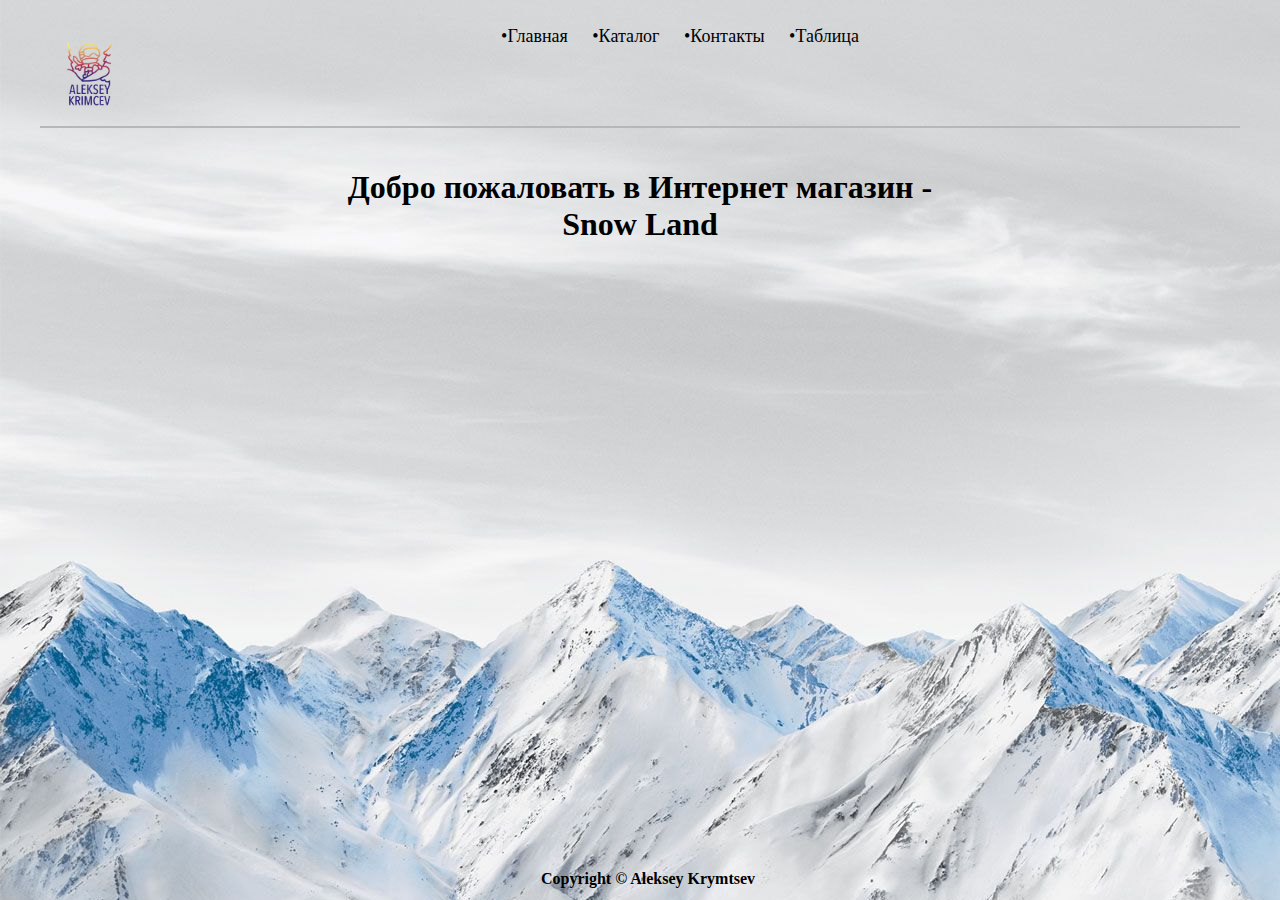
<file: index.html>
<!DOCTYPE html>
<html>
<head>
    <meta charset="UTF-8">
    <title>Главная</title>
    <link rel="stylesheet" href="style.css">
    <style>
        body{
            background: url(img/gory3.jpg);
        }
    </style>
</head>
<body>
   
     <div class="header">
       <img src="img/Logo%20Aleksey%20Krimcev%20.png" alt="Logo">
        <a href="index.html">&bull;Главная</a>
        <a href="catalog.html">&bull;Каталог</a>
        <a href="contacts.html">&bull;Контакты</a> 
        <a href="table.html">&bull;Таблица</a>
    </div> 
    
    <div class="center"> 
       <h1>Добро пожаловать в Интернет магазин -<br>Snow Land</h1>
    </div>

   
    <div class="footer1">
       <b>Copyright &copy; Aleksey Krymtsev</b>
    </div>
    
</body>
</html>
</file>
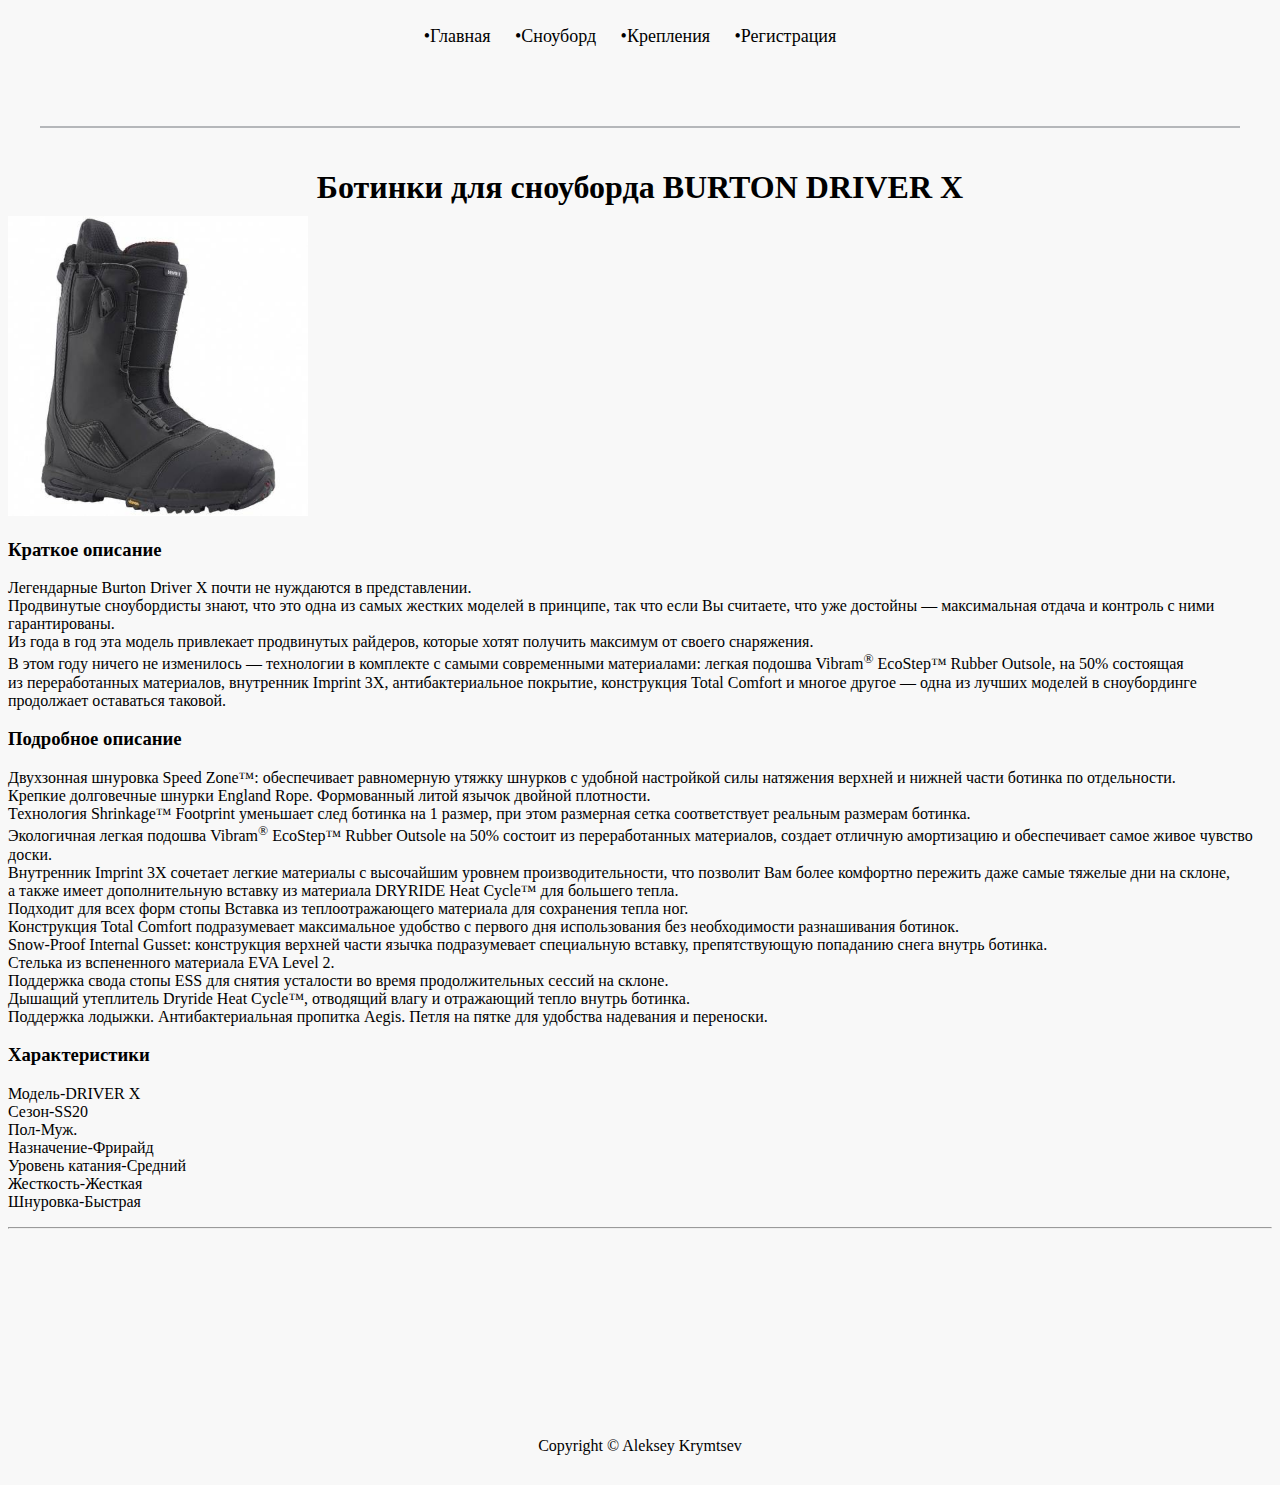
<file: boots.html>
<!DOCTYPE html>
<html>

<head>
    <meta charset="UTF-8">
    <title>Ботинки</title>
    <link rel="stylesheet" href="style.css"> </head>

        <body class="page">
    <div class="header">
         <a style="color: black" href="index.html">&bull;Главная</a>
         <a style="color: black" href="bords.html">&bull;Сноуборд</a>
         <a style="color: black" href="bracings.html">&bull;Крепления</a>
         <a style="color: black" href="regist.html">&bull;Регистрация</a>
     </div>
    
         <div class="center">
            <h1>Ботинки для сноуборда BURTON DRIVER X</h1> 
    </div>
        
    <div class="photo">
         <img src="img/burton%20x.jpg" height="300" width="300" alt="burton x">
    </div>
    
            <h3>Краткое описание</h3>
    
    <p>Легендарные Burton Driver X&nbsp;почти не&nbsp;нуждаются в&nbsp;представлении.
        <br> Продвинутые сноубордисты знают, что это одна из&nbsp;самых жестких моделей в&nbsp;принципе, так что если&nbsp;Вы считаете, что уже достойны&nbsp;&mdash; максимальная отдача и&nbsp;контроль с&nbsp;ними гарантированы.
        <br> Из&nbsp;года в&nbsp;год эта модель привлекает продвинутых райдеров, которые хотят получить максимум от&nbsp;своего снаряжения.
        <br> В&nbsp;этом году ничего не&nbsp;изменилось&nbsp;&mdash; технологии в&nbsp;комплекте с&nbsp;самыми современными материалами: легкая подошва Vibram<sup class="reg">&reg;</sup> EcoStep&trade; Rubber Outsole, на&nbsp;50% состоящая из&nbsp;переработанных материалов, внутренник Imprint&nbsp;3X, антибактериальное покрытие, конструкция Total Comfort и&nbsp;многое другое&nbsp;&mdash; одна из&nbsp;лучших моделей в&nbsp;сноубординге продолжает оставаться таковой.</p>
    <h3>Подробное описание</h3>
    <p>Двухзонная шнуровка Speed Zone&trade;: обеспечивает равномерную утяжку шнурков с&nbsp;удобной настройкой силы натяжения верхней и&nbsp;нижней части ботинка по&nbsp;отдельности.
        <br> Крепкие долговечные шнурки England Rope. Формованный литой язычок двойной плотности.
        <br> Технология Shrinkage&trade; Footprint уменьшает след ботинка на&nbsp;1&nbsp;размер, при этом размерная сетка соответствует реальным размерам ботинка.
        <br> Экологичная легкая подошва Vibram<sup class="reg">&reg;</sup> EcoStep&trade; Rubber Outsole на&nbsp;50% состоит из&nbsp;переработанных материалов, создает отличную амортизацию и&nbsp;обеспечивает самое живое чувство доски.
        <br> Внутренник Imprint 3X&nbsp;сочетает легкие материалы с&nbsp;высочайшим уровнем производительности, что позволит Вам более комфортно пережить даже самые тяжелые дни на&nbsp;склоне, а&nbsp;также имеет дополнительную вставку из&nbsp;материала DRYRIDE Heat Cycle&trade; для большего тепла.
        <br> Подходит для всех форм стопы Вставка из&nbsp;теплоотражающего материала для сохранения тепла ног.
        <br> Конструкция Total Comfort подразумевает максимальное удобство с&nbsp;первого дня использования без необходимости разнашивания ботинок.
        <br> Snow-Proof Internal Gusset: конструкция верхней части язычка подразумевает специальную вставку, препятствующую попаданию снега внутрь ботинка.
        <br> Стелька из&nbsp;вспененного материала EVA Level&nbsp;2.
        <br> Поддержка свода стопы ESS для снятия усталости во&nbsp;время продолжительных сессий на&nbsp;склоне.
        <br> Дышащий утеплитель Dryride Heat Cycle&trade;, отводящий влагу и&nbsp;отражающий тепло внутрь ботинка.
        <br> Поддержка лодыжки. Антибактериальная пропитка Aegis. Петля на пятке для удобства надевания и переноски.</p>
    <h3>Характеристики</h3>
    <p>Модель-DRIVER X
        <br>Сезон-SS20
        <br>Пол-Муж.
        <br>Назначение-Фрирайд
        <br>Уровень катания-Средний
        <br>Жесткость-Жесткая
        <br>Шнуровка-Быстрая </p>
    <hr>
    <div class="footer"> Copyright &copy; Aleksey Krymtsev </div>
</body>

</html>
</file>
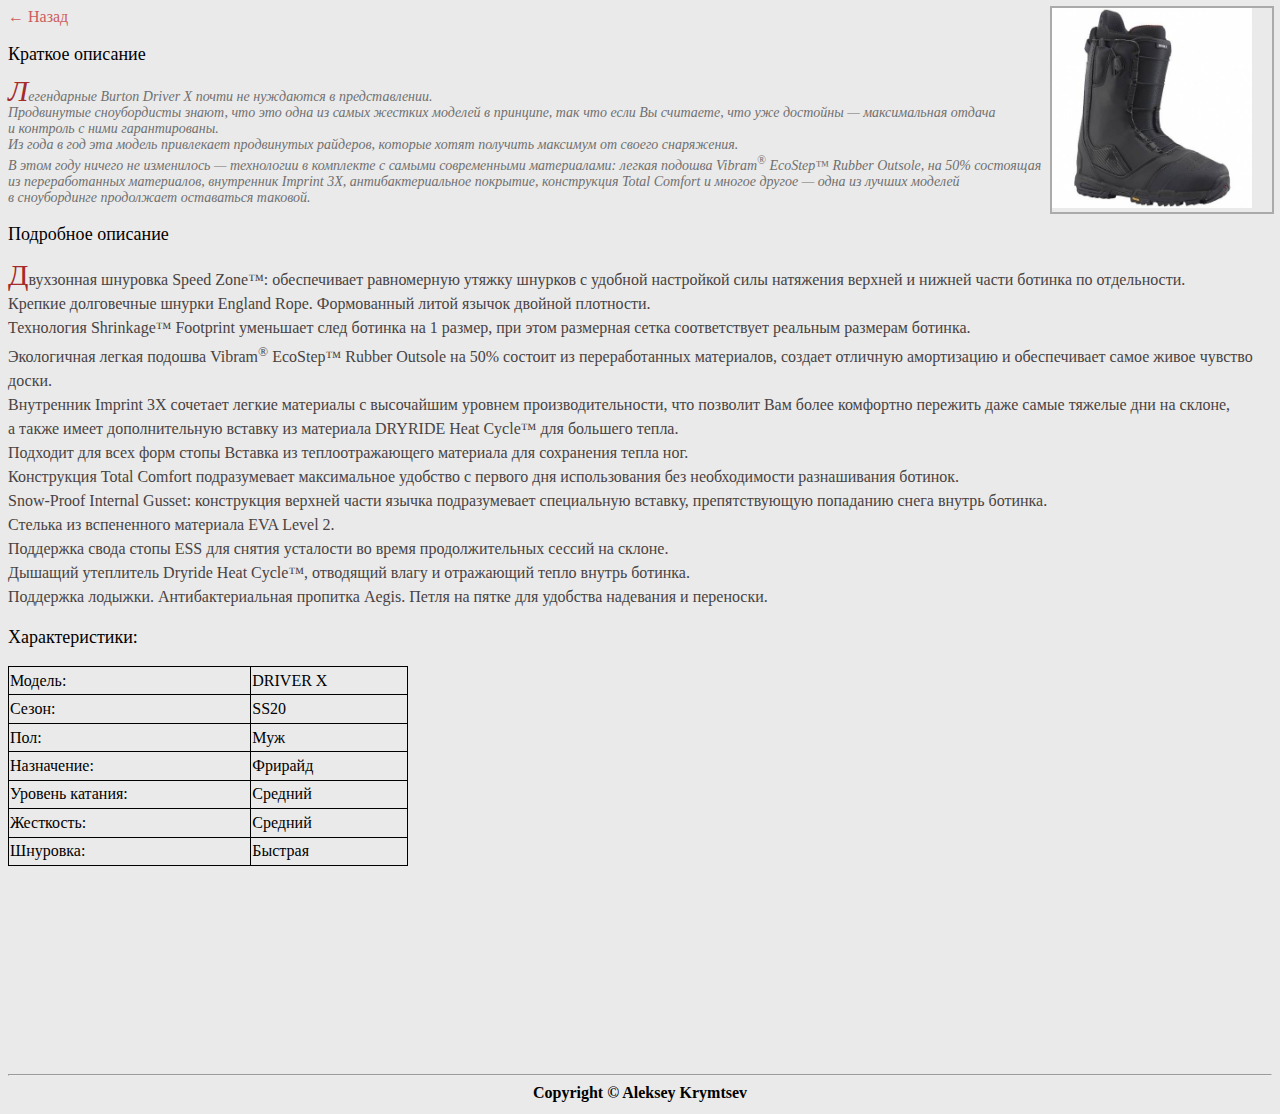
<file: bootsText.html>
<!DOCTYPE html>
<html>

<head>
    <meta charset="UTF-8">
    <title>Ботинки</title>
    <link rel="stylesheet" href="style.css"> </head>

        <body class="pageText">
        
    <div class="headerText">
         <a href="catalog.html">&larr;  Назад</a>
         
     <div class="product">
    <a href="img/burton%20x.jpg" target="_blank"><img src="img/burton%20x.jpg" title="Ботинки BurtonX" width="200" height="200" alt="capita"></a>
        </div>  
            <h3>Краткое описание</h3>
    
    <p class="short">Легендарные Burton Driver X&nbsp;почти не&nbsp;нуждаются в&nbsp;представлении.
        <br> Продвинутые сноубордисты знают, что это одна из&nbsp;самых жестких моделей в&nbsp;принципе, так что если&nbsp;Вы считаете, что уже достойны&nbsp;&mdash; максимальная отдача и&nbsp;контроль с&nbsp;ними гарантированы.
        <br> Из&nbsp;года в&nbsp;год эта модель привлекает продвинутых райдеров, которые хотят получить максимум от&nbsp;своего снаряжения.
        <br> В&nbsp;этом году ничего не&nbsp;изменилось&nbsp;&mdash; технологии в&nbsp;комплекте с&nbsp;самыми современными материалами: легкая подошва Vibram<sup class="reg">&reg;</sup> EcoStep&trade; Rubber Outsole, на&nbsp;50% состоящая из&nbsp;переработанных материалов, внутренник Imprint&nbsp;3X, антибактериальное покрытие, конструкция Total Comfort и&nbsp;многое другое&nbsp;&mdash; одна из&nbsp;лучших моделей в&nbsp;сноубординге продолжает оставаться таковой.</p>
        
        <h3>Подробное описание</h3>
    <p class="detailed">Двухзонная шнуровка Speed Zone&trade;: обеспечивает равномерную утяжку шнурков с&nbsp;удобной настройкой силы натяжения верхней и&nbsp;нижней части ботинка по&nbsp;отдельности.
        <br> Крепкие долговечные шнурки England Rope. Формованный литой язычок двойной плотности.
        <br> Технология Shrinkage&trade; Footprint уменьшает след ботинка на&nbsp;1&nbsp;размер, при этом размерная сетка соответствует реальным размерам ботинка.
        <br> Экологичная легкая подошва Vibram<sup class="reg">&reg;</sup> EcoStep&trade; Rubber Outsole на&nbsp;50% состоит из&nbsp;переработанных материалов, создает отличную амортизацию и&nbsp;обеспечивает самое живое чувство доски.
        <br> Внутренник Imprint 3X&nbsp;сочетает легкие материалы с&nbsp;высочайшим уровнем производительности, что позволит Вам более комфортно пережить даже самые тяжелые дни на&nbsp;склоне, а&nbsp;также имеет дополнительную вставку из&nbsp;материала DRYRIDE Heat Cycle&trade; для большего тепла.
        <br> Подходит для всех форм стопы Вставка из&nbsp;теплоотражающего материала для сохранения тепла ног.
        <br> Конструкция Total Comfort подразумевает максимальное удобство с&nbsp;первого дня использования без необходимости разнашивания ботинок.
        <br> Snow-Proof Internal Gusset: конструкция верхней части язычка подразумевает специальную вставку, препятствующую попаданию снега внутрь ботинка.
        <br> Стелька из&nbsp;вспененного материала EVA Level&nbsp;2.
        <br> Поддержка свода стопы ESS для снятия усталости во&nbsp;время продолжительных сессий на&nbsp;склоне.
        <br> Дышащий утеплитель Dryride Heat Cycle&trade;, отводящий влагу и&nbsp;отражающий тепло внутрь ботинка.
        <br> Поддержка лодыжки. Антибактериальная пропитка Aegis. Петля на пятке для удобства надевания и переноски.</p>
        
    <h3>Характеристики:</h3>
    
      <table class="characteristic"> 
       <tr>
           <td>Модель:</td>
           <td>DRIVER X</td>  
       </tr>  
       
        <tr>
           <td>Сезон:</td>
           <td>SS20</td>   
        </tr>
          <tr>
           <td>Пол:</td>
           <td>Муж</td>   
          </tr>
          <tr>
           <td>Назначение:</td>
           <td>Фрирайд</td>   
          </tr>
          <tr>
           <td>Уровень катания:</td>
           <td>Средний</td>   
          </tr>
          <tr>
           <td>Жесткость:</td>
           <td>Средний</td>   
          </tr>
          <tr>
           <td>Шнуровка:</td>
           <td>Быстрая</td>   
          </tr>
   </table>
    
    <div class="footer">
      <hr> <b>Copyright &copy; Aleksey Krymtsev</b>
    </div>
 </div>   
</body>

</html>
</file>
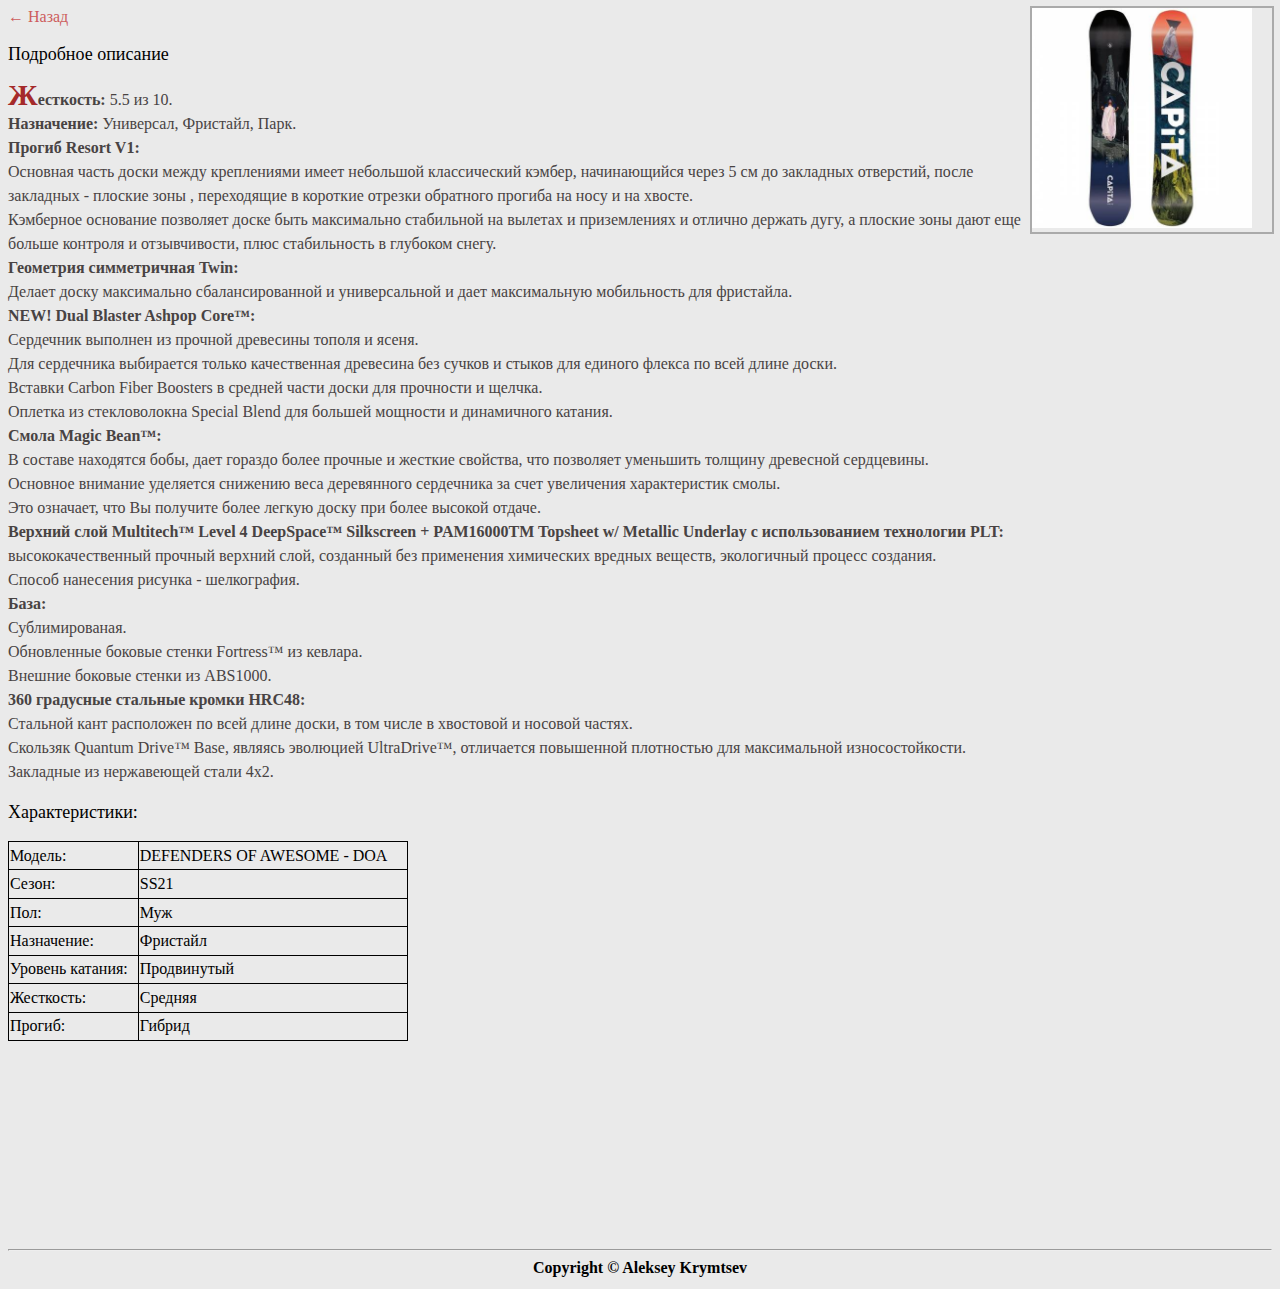
<file: bordsText.html>
<!DOCTYPE html>
<html>
<head>
    <meta charset="UTF-8">
    <title>Document</title>
    <link rel="stylesheet" href="style.css">
</head>
<body class="pageText">
   
   <div class="headerText">
        <a href="catalog.html">&larr;  Назад</a>
        
    <div class="product">
    <a href="img/capita.jpg" target="_blank"><img src="img/capita.jpg" width="220" height="220" alt="capita" title="Сноуборд Capita" ></a>
    </div>
    
    <h3>Подробное описание</h3>
    
<p class="detailed"><b>Жесткость:</b> 5.5 из 10.<br>
<b>Назначение:</b> Универсал, Фристайл, Парк.<br>
<b>Прогиб Resort V1:</b><br> Основная часть доски между креплениями имеет небольшой классический кэмбер, начинающийся через 5 см до закладных отверстий, после закладных - плоские зоны , переходящие в короткие отрезки обратного прогиба на носу и на хвосте.<br> Кэмберное основание позволяет доске быть максимально стабильной на вылетах и приземлениях и отлично держать дугу, а плоские зоны дают еще больше контроля и отзывчивости, плюс стабильность в глубоком снегу.<br>
<b>Геометрия симметричная Twin:</b><br> Делает доску максимально сбалансированной и универсальной и дает максимальную мобильность для фристайла.<br>
<b>NEW! Dual Blaster Ashpop Core™:</b><br> Сердечник выполнен из прочной древесины тополя и ясеня.<br> Для сердечника выбирается только качественная древесина без сучков и стыков для единого флекса по всей длине доски.<br>
Вставки Carbon Fiber Boosters в средней части доски для прочности и щелчка.<br>
Оплетка из стекловолокна Special Blend для большей мощности и динамичного катания.<br>
    <b>Смола Magic Bean™:</b><br> В составе находятся бобы, дает гораздо более прочные и жесткие свойства, что позволяет уменьшить толщину древесной сердцевины.<br> Основное внимание уделяется снижению веса деревянного сердечника за счет увеличения характеристик смолы.<br> Это означает, что Вы получите более легкую доску при более высокой отдаче.<br>
<b>Верхний слой Multitech™ Level 4 DeepSpace™ Silkscreen + PAM16000TM Topsheet w/ Metallic Underlay с использованием технологии PLT:</b><br> высококачественный прочный верхний слой, созданный без применения химических вредных веществ, экологичный процесс создания.<br> Способ нанесения рисунка - шелкография.<br>
<b>База:</b><br> Сублимированая.<br>
Обновленные боковые стенки Fortress™ из кевлара.<br>
Внешние боковые стенки из ABS1000.<br>
<b>360 градусные стальные кромки HRC48:</b><br> Стальной кант расположен по всей длине доски, в том числе в хвостовой и носовой частях.<br>
Скользяк Quantum Drive™ Base, являясь эволюцией UltraDrive™, отличается повышенной плотностью для максимальной износостойкости.<br>
Закладные из нержавеющей стали 4х2.</p>
   
   <h3>Характеристики:</h3>
   
   
   <table class="characteristic"> 
       <tr>
           <td>Модель:</td>
           <td>DEFENDERS OF AWESOME - DOA</td>  
       </tr>  
       
        <tr>
           <td>Сезон:</td>
           <td>SS21</td>   
        </tr>
          <tr>
           <td>Пол:</td>
           <td>Муж</td>   
          </tr>
          <tr>
           <td>Назначение:</td>
           <td>Фристайл</td>   
          </tr>
          <tr>
           <td>Уровень катания:</td>
           <td>Продвинутый</td>   
          </tr>
          <tr>
           <td>Жесткость:</td>
           <td>Средняя</td>   
          </tr>
          <tr>
           <td>Прогиб:</td>
           <td>Гибрид</td>   
          </tr>
   </table>
   
   <div class="footer">
      <hr> <b>Copyright &copy; Aleksey Krymtsev</b>
    </div>
  </div>  
</body>
</html>
</file>
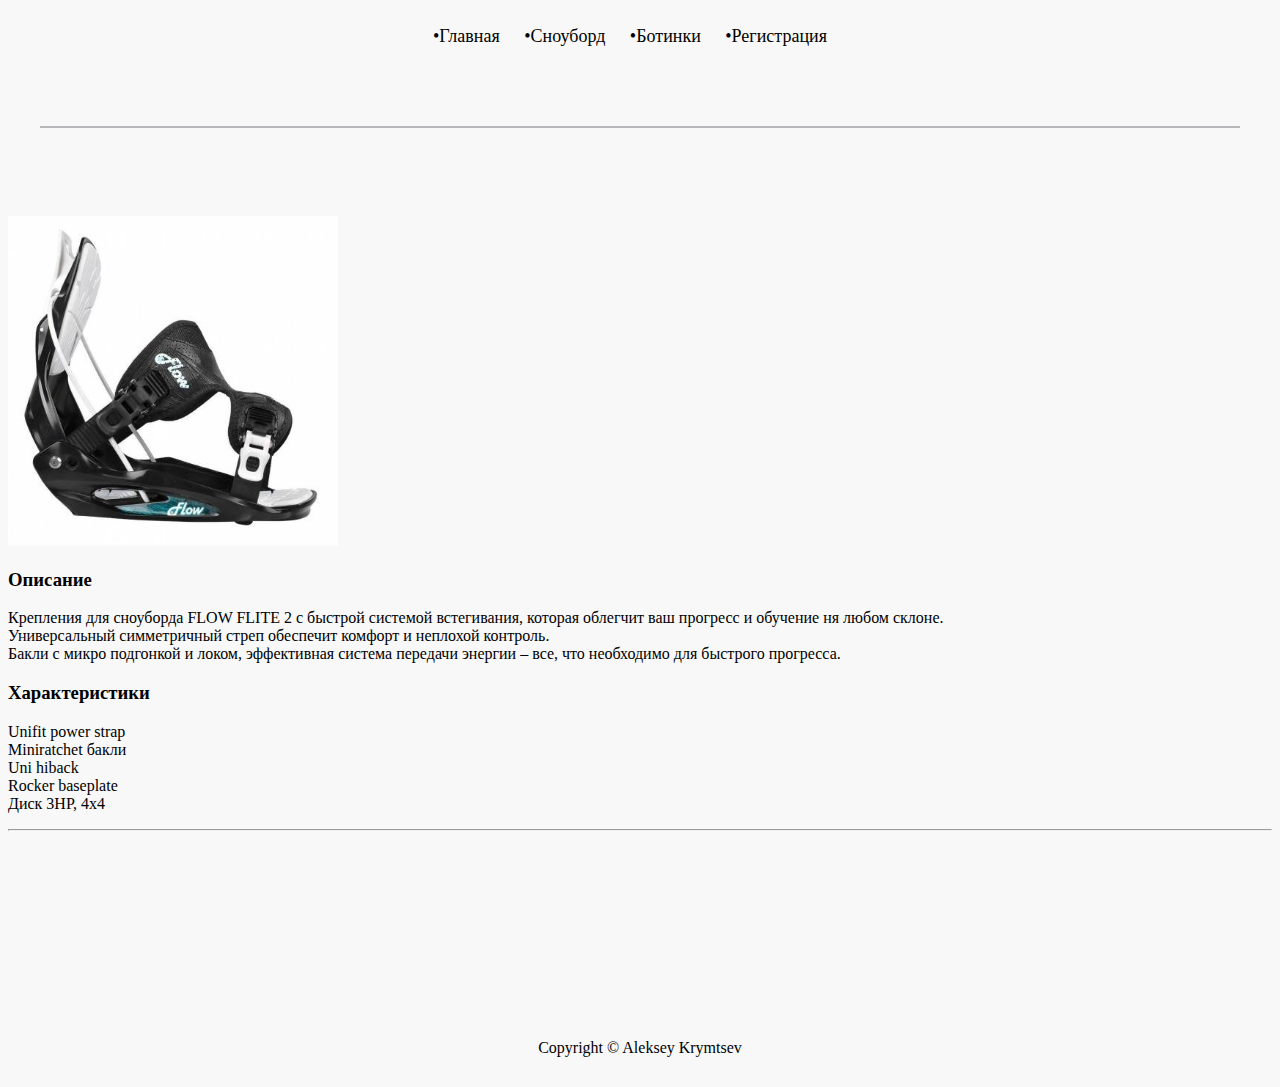
<file: bracings.html>
<!DOCTYPE html>
<html>
<head>
    <meta charset="UTF-8">
    <title>Крепления</title>
    <link rel="stylesheet" href="style.css">
</head>
<body class="page">
      
     <div class="header">
        <a style="color: black" href="index.html">&bull;Главная</a>
        <a style="color: black" href="bords.html">&bull;Сноуборд</a>
        <a style="color: black" href="boots.html">&bull;Ботинки</a>
        <a style="color: black" href="regist.html">&bull;Регистрация</a>
     </div>  
          <div class="center">
            <h1></h1>
      </div>   
          
   <div class="photo">
    <img src="img/flow%20bracing.jpg" width="330" hidden"330" alt="flow bracing">
    </div>
    <h3>Описание</h3>
    <p>Крепления для сноуборда FLOW FLITE 2 с быстрой системой встегивания, которая облегчит ваш прогресс и обучение ня любом склоне.<br> Универсальный симметричный стреп обеспечит комфорт и неплохой контроль.<br> Бакли с микро подгонкой и локом, эффективная система передачи энергии – все, что необходимо для быстрого прогресса.<br></p>
    
    <h3>Характеристики</h3>
    
    <p>Unifit power strap<br>Miniratchet бакли<br>Uni hiback<br>Rocker baseplate<br>Диск 3HP, 4х4<br>
    </p>
    <hr>
<div class="footer">
       Copyright &copy; Aleksey Krymtsev 
    </div>    
    
</body>
</html>
</file>
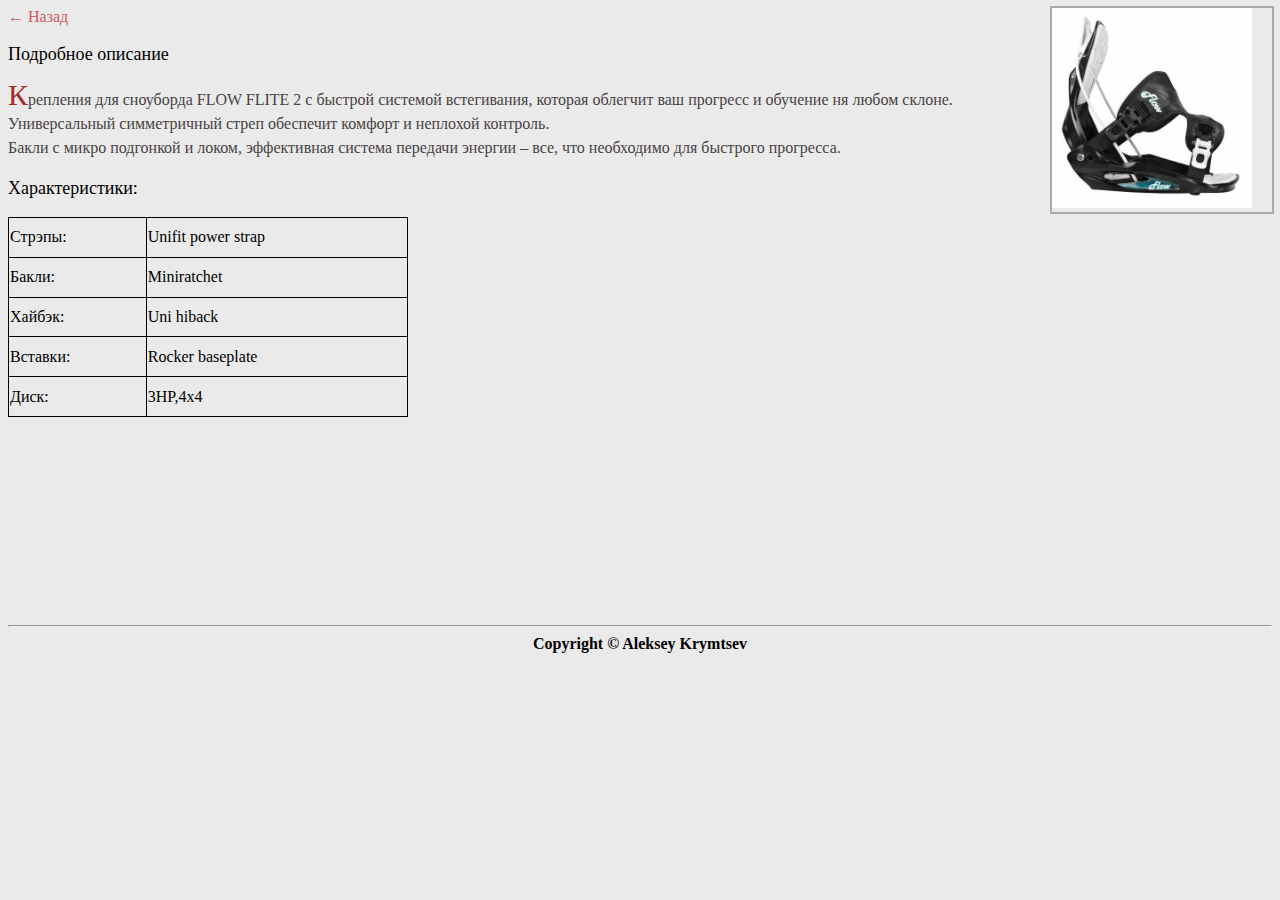
<file: bracingsText.html>
<!DOCTYPE html>
<html>
<head>
    <meta charset="UTF-8">
    <title>Крепления</title>
    <link rel="stylesheet" href="style.css">
</head>
<body class="pageText">
      
     <div class="headerText">
  <a href="catalog.html">&larr;  Назад</a>
     
     <div class="product">
    <a href="img/flow%20bracing.jpg" target="_blank"><img src="img/flow%20bracing.jpg" width="200" height="200" alt="flow bracing" title="Крепления Flow"></a>
      </div>
          
        <h3>Подробное описание</h3>
    <p class="detailed">Крепления для сноуборда FLOW FLITE 2 с быстрой системой встегивания, которая облегчит ваш прогресс и обучение ня любом склоне.<br> Универсальный симметричный стреп обеспечит комфорт и неплохой контроль.<br> Бакли с микро подгонкой и локом, эффективная система передачи энергии – все, что необходимо для быстрого прогресса.<br></p>
    
    <h3>Характеристики:</h3>
     
     <table class="characteristic"> 
       <tr>
           <td>Стрэпы:</td>
           <td>Unifit power strap</td>  
       </tr>  
       
        <tr>
           <td>Бакли:</td>
           <td>Miniratchet</td>   
        </tr>
          <tr>
           <td>Хайбэк:</td>
           <td>Uni hiback</td>   
          </tr>
          <tr>
           <td>Вставки:</td>
           <td>Rocker baseplate</td>   
          </tr>
          <tr>
           <td>Диск:</td>
           <td>3HP,4х4</td>   
          </tr>
   </table>
     
         <div class="footer">
          <hr><b>Copyright &copy; Aleksey Krymtsev</b>
        </div>
   </div> 
</body>
</html>
</file>
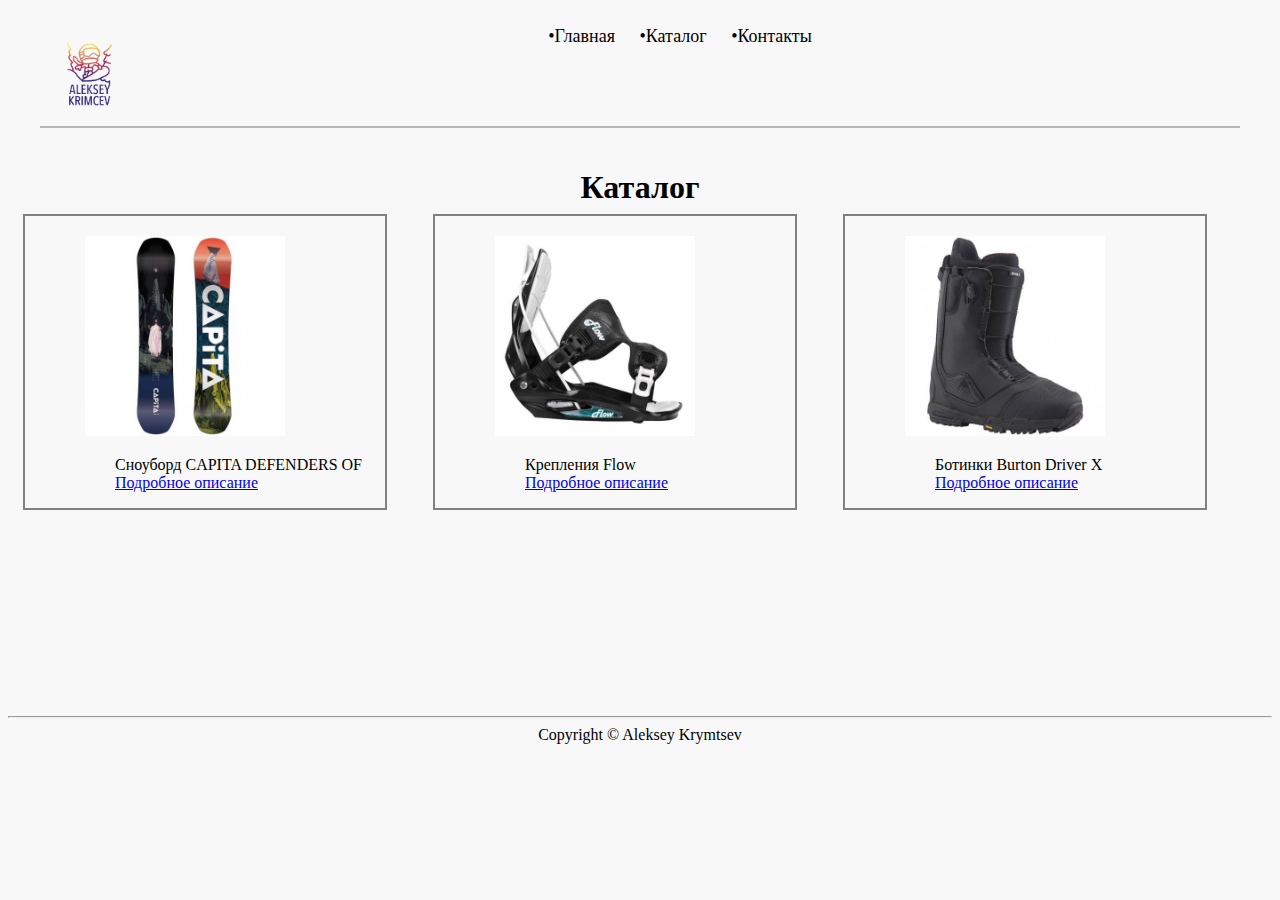
<file: catalog.html>
<!DOCTYPE html>
<html>
<head>
    <meta charset="UTF-8">
    <title>Каталог</title>
    <link rel="stylesheet" href="style.css">
</head>
    <body class="page">
 
   <div class="header">
       <img src="img/Logo%20Aleksey%20Krimcev%20.png" alt="">
        <a href="index.html">&bull;Главная</a>
        <a href="catalog.html">&bull;Каталог</a>
        <a href="contacts.html">&bull;Контакты</a>
    </div>
    
    <div class="center">     
            <h1>Каталог</h1>
        </div>
  
    <div class="wrap">  
        <div class="goods">
           <a href="img/capita.jpg" target="_blank"><img src="img/capita.jpg" width="200" height="200" alt="capita" title="Сноуборд Capita" ></a>
            <p>Сноуборд CAPITA DEFENDERS OF<br>
            <a href="bordsText.html">Подробное описание</a></p>
        </div>

       <div class="goods"> 

        <a href="img/flow%20bracing.jpg" target="_blank"><img src="img/flow%20bracing.jpg" width="200" height="200" alt="flow bracing" title="Крепления Flow"></a>

            <p>Крепления Flow<br>


                <a href="bracingsText.html">Подробное описание</a></p>
        </div>
        <div class="goods">
            <a href="img/burton%20x.jpg" target="_blank"><img src="img/burton%20x.jpg" title="Ботинки BurtonX" width="200" height="200" alt="capita"></a> 
            <p>Ботинки Burton Driver X<br>
            
            <a href="bootsText.html">Подробное описание</a></p>
        </div>

    </div>

    
   <div class="footer"><hr>
       Copyright &copy; Aleksey Krymtsev
    </div>
    </body>
</html>
</file>
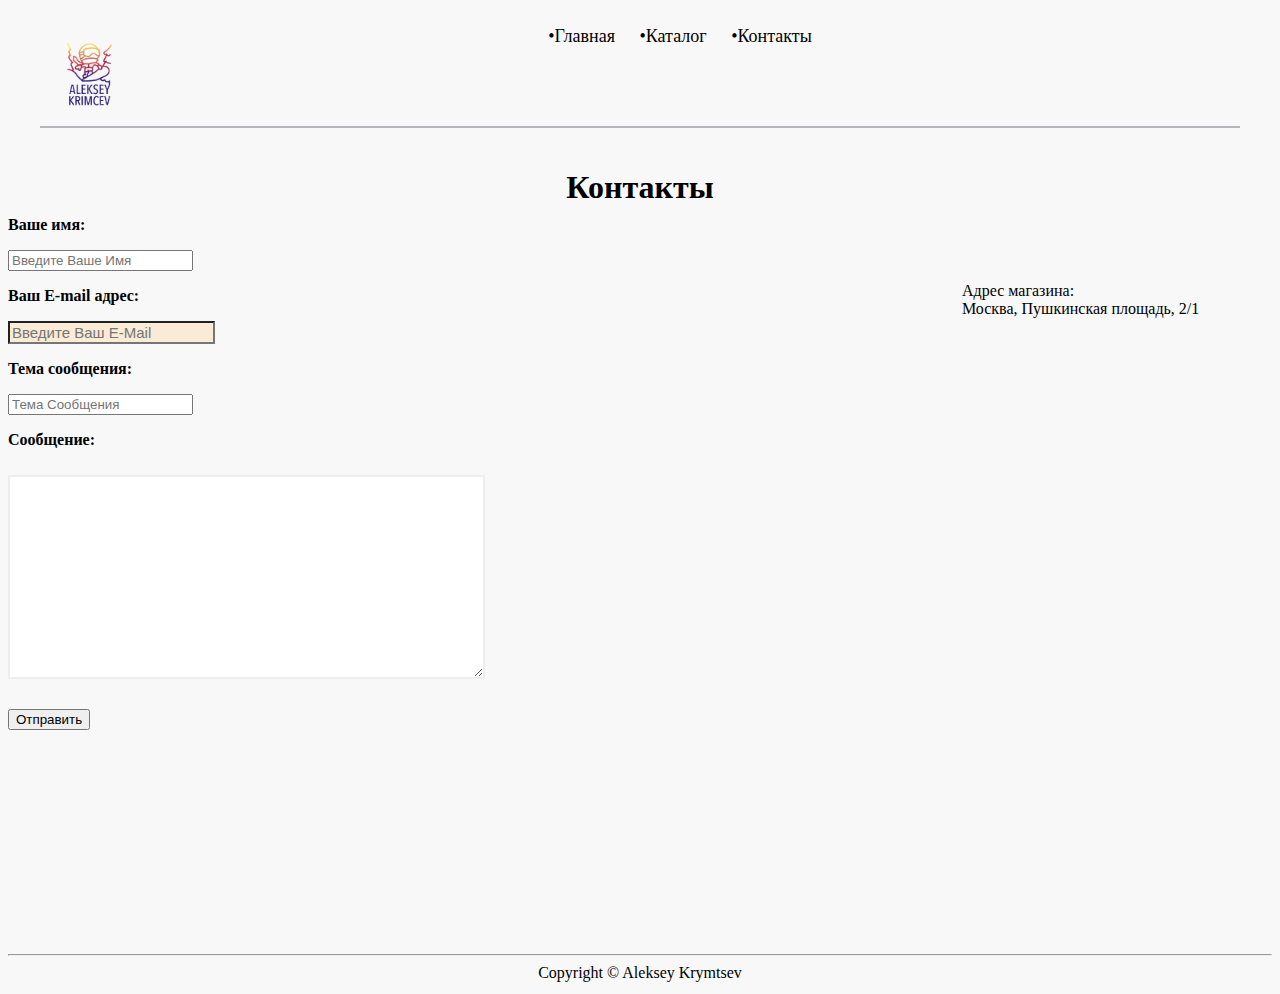
<file: contacts.html>
<!DOCTYPE html>
<html>

<head>
    <meta charset="UTF-8">
    <title>Регистрация</title>
    <link rel="stylesheet" href="style.css">
       
          
</head>
   
   
        <div class="header">
           <img src="img/Logo%20Aleksey%20Krimcev%20.png" alt="">
            <a href="index.html">&bull;Главная</a>
            <a href="catalog.html">&bull;Каталог</a>
            <a href="contacts.html">&bull;Контакты</a>
        </div>
    
      
    <body class="page">
    
        <div class="center">
            <h1>Контакты</h1>
        </div>
        
        <div class="map">
        <p>Адрес магазина:<br> Москва, Пушкинская площадь, 2/1</p>
       <script type="text/javascript" charset="utf-8" async src="https://api-maps.yandex.ru/services/constructor/1.0/js/?um=constructor%3A2be3b20ba5953f724557ad4e00e2666d9d12412367b819290c984e274c348c05&amp;width=300&amp;height=220&amp;lang=ru_RU&amp;scroll=true">  
        </script>
      </div>
        
    <div class="formReg">            
            <form action="#"> 
               <b>Ваше имя:</b>
                <p><input type="text" placeholder="Введите ваше имя" class="#"></p>
                <b>Ваш E-mail адрес:</b>
                <p><input type="text" placeholder="Введите ваш E-mail" class="colortext"></p>
                <b>Тема сообщения:</b>
                <p><input type="text" placeholder="Тема сообщения" class="#"></p>
              <b>Сообщение:</b>
              <p> <textarea class="styleArea" name="Обратная связь" cols="45" rows="10"> </textarea></p>
                <p><input type="submit" value="Отправить"></p>
                   
            </form> 
      </div>        
        
        
       
       <div class="footer"><hr>
       Copyright &copy; Aleksey Krymtsev
    </div>
        
</body>

</html>
</file>
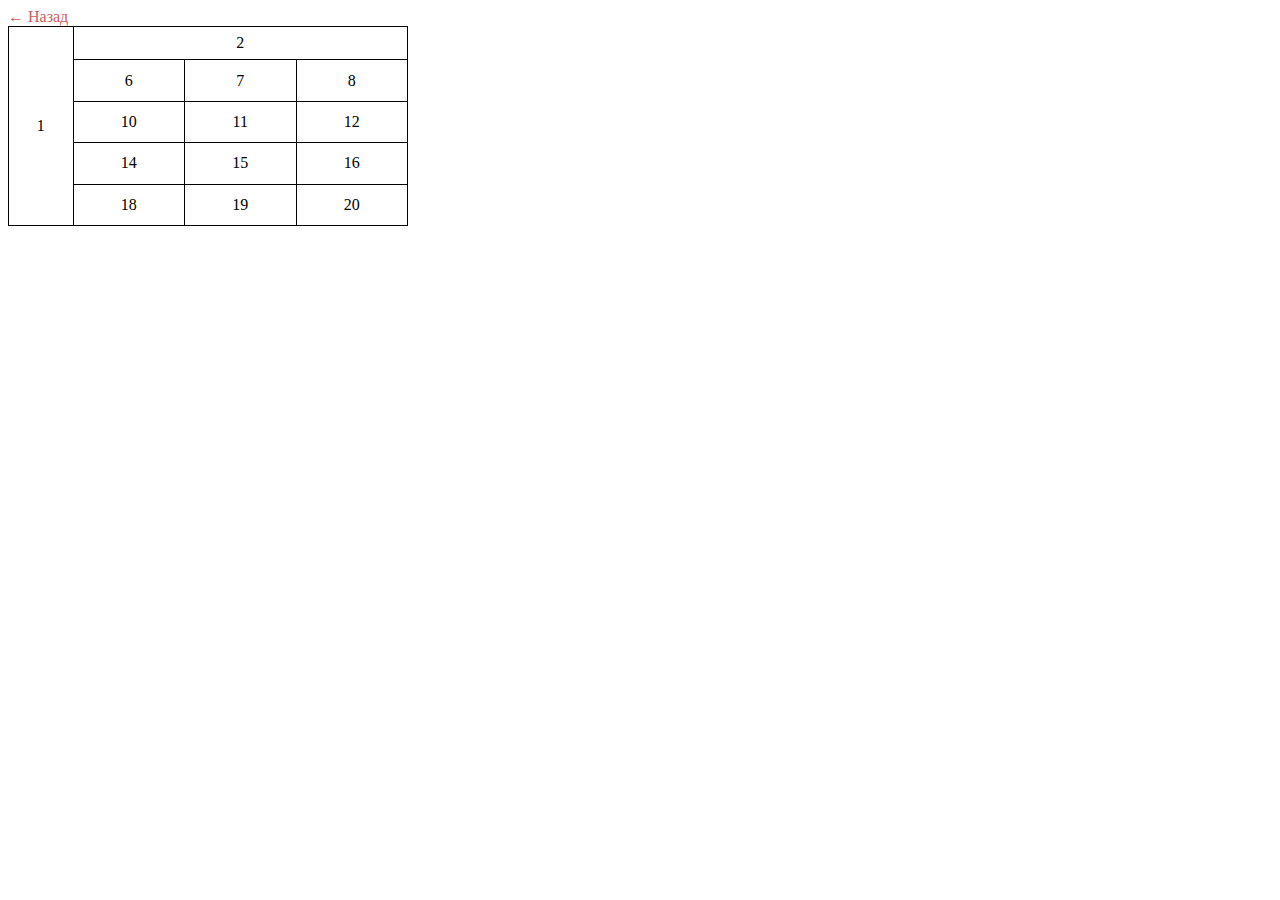
<file: table.html>
<!DOCTYPE html>
<html>
<head>
    <meta charset="UTF-8">
    <title>Document</title>
    <link rel="stylesheet" href="style.css">
</head>
<body>
   
   
   <div class="headerText">
        <a href="index.html">&larr;  Назад</a>
    </div>
   
   
   
   <table class="table">
        <tr>
           <td rowspan="5">1</td>
           <td colspan="3">2</td>     
        </tr>
        <tr>
           <td>6</td>
           <td>7</td> 
           <td>8</td>       
        </tr>
        <tr>
           <td>10</td>
           <td>11</td> 
           <td>12</td>        
        </tr>
         <tr>
           <td>14</td>
           <td>15</td> 
           <td>16</td>      
         </tr>     
         <tr>
           <td>18</td>
           <td>19</td> 
           <td>20</td>      
         </tr>      
   </table>
    
</body>
</html>
</file>
<file: style.css>
.page {
    background-color: #f8f8f8;  /* Цвет фона на каждой странице*/
}
.pageText {
    background-color: #eaeaea; /*Цвет фона на страницах описания товаров*/
}

.header {
    min-width: 1200px;
    border-bottom: 2px solid #b5b7ba;
    margin: 0 auto;
    height: 100px;
    width: 200px;
    padding-top: 18px;
    font-size: 18px;
    text-align: center;
    
}

.header a {
    text-decoration: none;  /*Ссылки*/
    color: black;
    
}

.header a:hover {
    color: teal; /*Цвет ссылки при наведении*/
}

.headerText a {
    text-decoration: none;  /*Ссылки внутри описания товара - Назад*/
    color:indianred;
}

.headerText h3 {
    color: black;
    font-size: 18px;  /* Загаловки*/
    font-weight:400;
} 

.short {
    color: #707070;
    font-size: 14px; /*Стиль для КОРОТКОГО описания, на странице с ботинками*/
    font-style:italic;
    line-height:16px;
}

.short:first-letter{
    font-size: 30px;
    color: brown;
}

.detailed {
    color: #484343; /*Подробное описание*/
    font-size: 16px;
    font-weight:400;
    line-height:24px;
    text-align: left;
}
.detailed:first-letter {
    font-size: 30px;
    color: brown;
}

.map {
    float: right;
    padding-top:50px;   /*Расположение карты*/
    padding-right:10px;
    width: 300px;
}

div a {
    padding-right: 20px;
}

.center {
    text-align: center;
    border-width: 0.14px;
    height: 68px;
    padding-top: 20px;
    
}

.formReg {
    
    float: left;
}

.formReg input {
    text-transform: capitalize;
}

.goods {
    width: 300px;
    margin-right: 50px;
    padding-left: 60px;
    padding-top: 20px;
    display: inline-block;
    float: left;
    outline: 2px solid grey; 
}

.goods:hover {
    outline: 2px solid transparent;  /*Скрывающаяся рамка*/
}

.goods p {
    
    margin-left: 10px;
    padding-left: 20px;
}

.footer1 {
    position: absolute;
    bottom: 0;
    width: 100%;
    height: 30px;
    text-align: center;
}

.footer {
    clear:both;
	text-align: center;
	bottom: 0;
	width: 100%;
	height: 40px;
    padding-top: 200px; 
}

.styleArea {
    display: inline-block; 
    border: 2px solid #eee; 
    padding: 10px 20px; 
    font-family: Verdana, Arial, sans-serif; /*Стиль для Обратной связи,,,,высота и ширина полей в inLine,знаю как прописать в CSS, решил оставить так*/
    font-size: 16px;
    margin: 10px auto;
}

.colortext {
    color: blue; /*Стиль внутри Input*/
    font-size: 15px;
    background-color: antiquewhite;
}

.product {
    float: right;
    outline: 2px solid #aaa; /*Рамка*/
    width: 200;
    height: 200;
    
}

.header img {
    
    float: left;
    width:100px;
    height: 100px;
    
}

.wrap {
    padding-left: 17px;
}

.characteristic {
    border: 1px solid #000; /*Таблица*/
    width: 400px;
    height: 200px;
    border-collapse: collapse;
}

.characteristic td {
    border: 1px solid #000;
}

.table {
    border: 1px solid #000;
    width: 400px;
    height: 200px;
    border-collapse: collapse;
}

.table td {
    border: 1px solid #000;
    text-align: center;
}

.table td:nth-child(2) {
    line-height: 14px;
}
</file>
